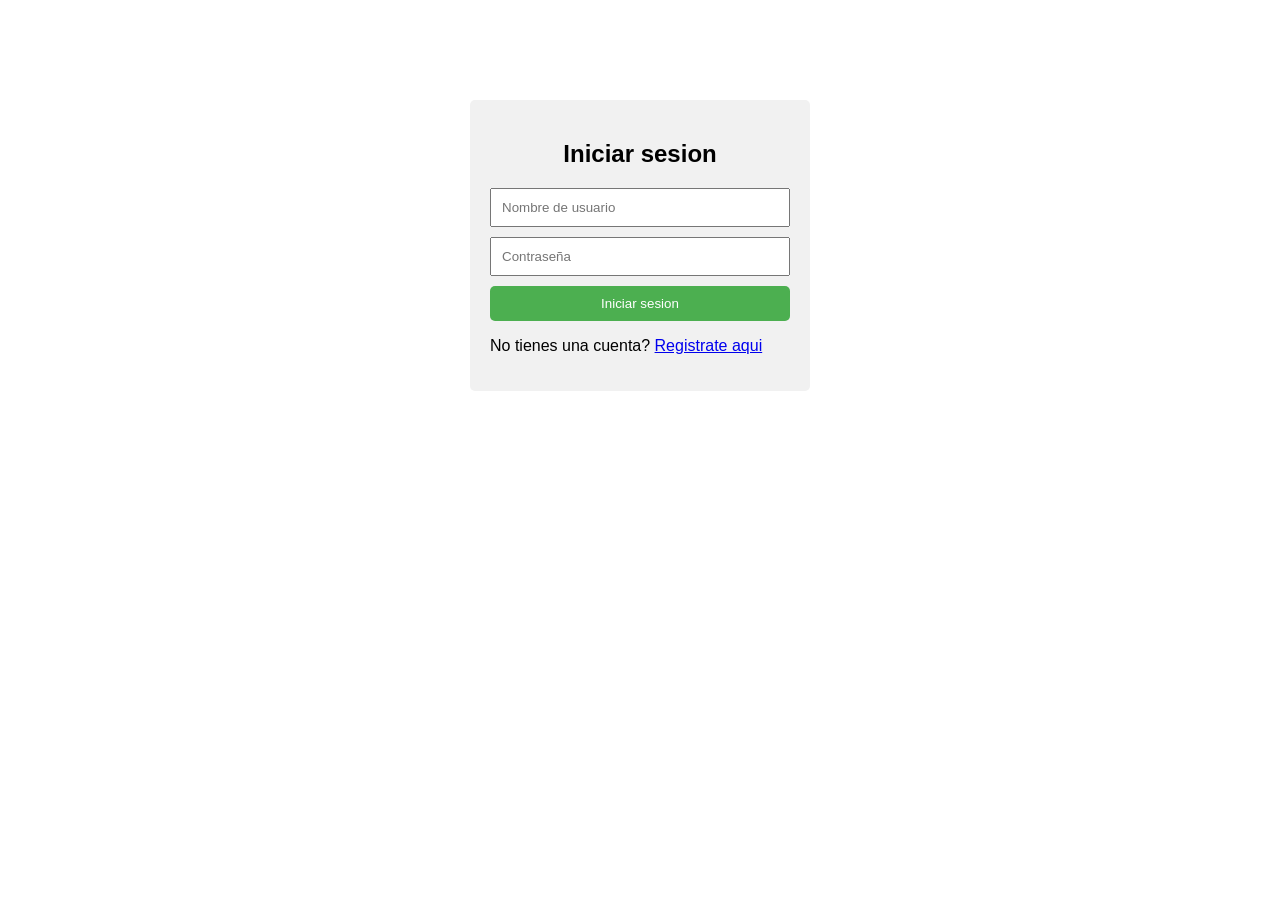
<file: index.html>
<!DOCTYPE html>
<html lang="es">
<head>
    <title>Iniciar sesión</title>
    <link rel="stylesheet" type="text/css" href="style1.css">
</head>
<body>
    <div class="login-container">
        <h2>Iniciar sesion</h2>
        <form action="login.php" method="POST">
            <input type="text" name="username" placeholder="Nombre de usuario" required>
            <input type="password" name="password" placeholder="Contraseña" required>
            <button type="submit">Iniciar sesion</button>
        </form>
        <p>No tienes una cuenta? <a href="register.html">Registrate aqui</a></p>
    </div>
</body>
</html>
</file>
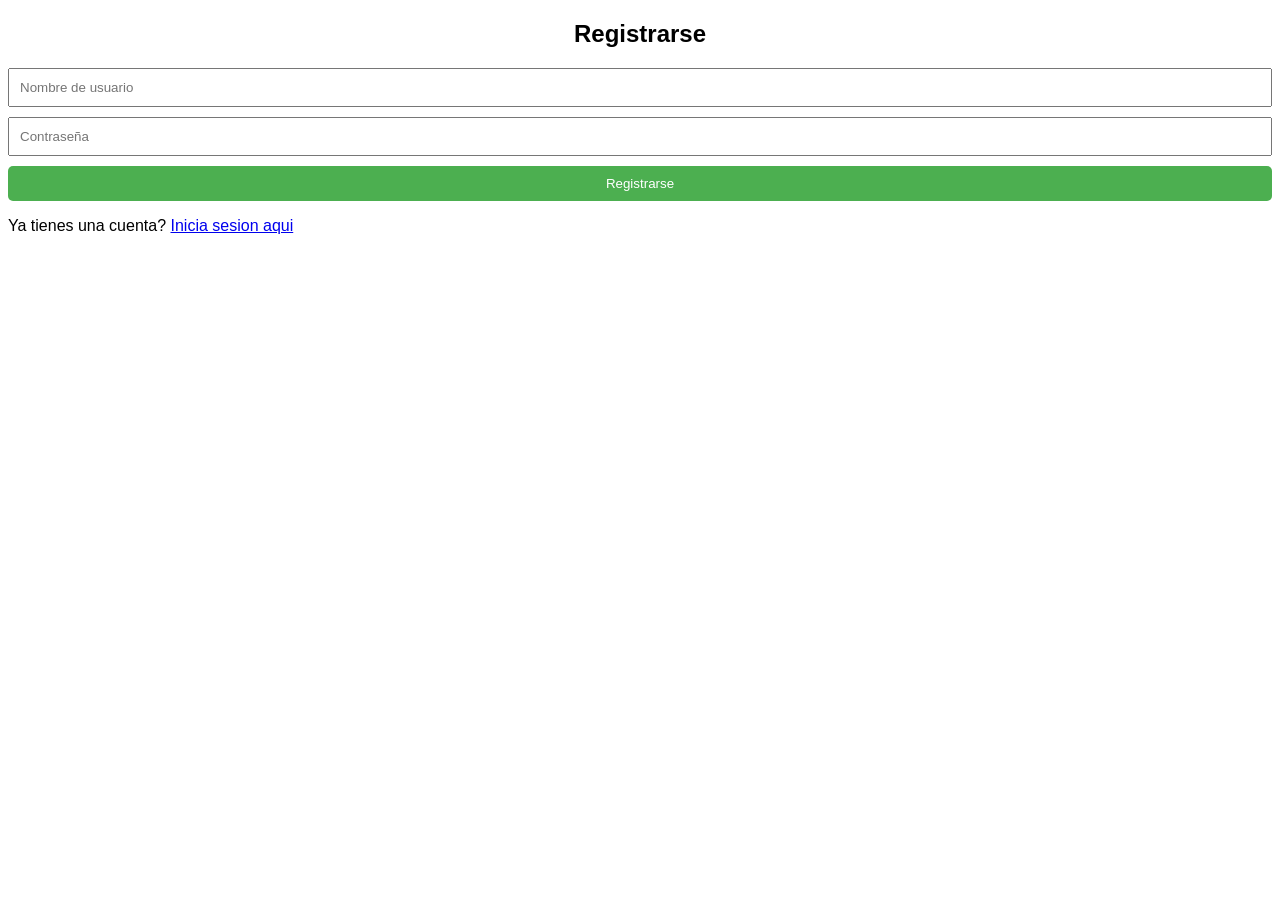
<file: register.html>
<!DOCTYPE html>
<html lang="es">
<head>
    <title>Registrarse</title>
    <link rel="stylesheet" type="text/css" href="style1.css">
</head>
<body>
    <div class="register-container">
        <h2>Registrarse</h2>
        <form action="register.php" method="POST">
            <input type="text" name="username" placeholder="Nombre de usuario" required>
            <input type="password" name="password" placeholder="Contraseña" required>
            <button type="submit">Registrarse</button>
        </form>
        <p>Ya tienes una cuenta? <a href="index.html">Inicia sesion aqui</a></p>
    </div>
</body>
</html>
</file>
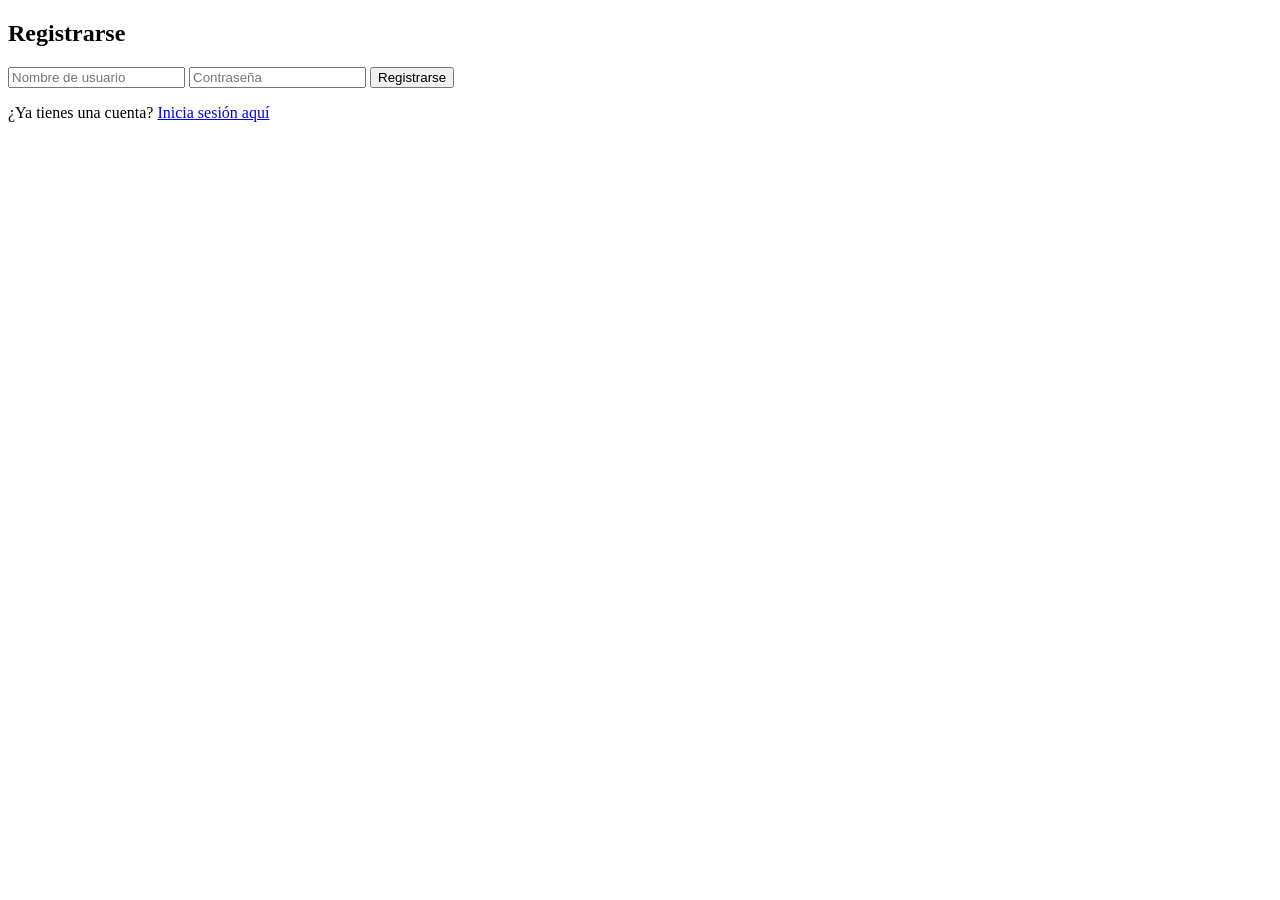
<file: resgister.html>
<!DOCTYPE html>
<html>
<head>
    <title>Registrarse</title>
    <link rel="stylesheet" type="text/css" href="style.css">
</head>
<body>
    <div class="register-container">
        <h2>Registrarse</h2>
        <form action="register.php" method="POST">
            <input type="text" name="username" placeholder="Nombre de usuario" required>
            <input type="password" name="password" placeholder="Contraseña" required>
            <button type="submit">Registrarse</button>
        </form>
        <p>¿Ya tienes una cuenta? <a href="index.html">Inicia sesión aquí</a></p>
    </div>
</body>
</html>
</file>
<file: style1.css>
body {
    font-family: Arial, sans-serif;
}

.login-container {
    width: 300px;
    margin: 100px auto;
    padding: 20px;
    background-color: #f1f1f1;
    border-radius: 5px;
}

h2 {
    text-align: center;
}

input {
    width: 100%;
    padding: 10px;
    margin-bottom: 10px;
    box-sizing: border-box;
}

button {
    width: 100%;
    padding: 10px;
    background-color: #4CAF50;
    color: white;
    border: none;
    border-radius: 5px;
}

.welcome-container {
    width: 300px;
    margin: 100px auto;
    padding: 20px;
    background-color: #f1f1f1;
    border-radius: 5px;
    text-align: center;
}

.welcome-container h2 {
    margin-bottom: 20px;
}

.welcome-container a {
    color: #4CAF50;
    text-decoration: none;
}
</file>
<file: style.css>
table {
  width: 100%;
  border-collapse: collapse;
}

table th,
table td {
  padding: 8px;
  border: 1px solid #6C0F98;
}

table th {
  background-color: #F768AB;
  font-weight: bold;
}

table tr:nth-child(even) {
  background-color: #f9f9f9;
}

table tr:hover {
  background-color: #e9e9e9;
}
table td{background-color: 3AA0A4
}
<div style="text-align: center;">
  <img src="ruta_de_la_imagen.jpg" alt="Descripción de la imagen">
</div>

<p style="text-align: center;">Texto centrado</p>
</file>
